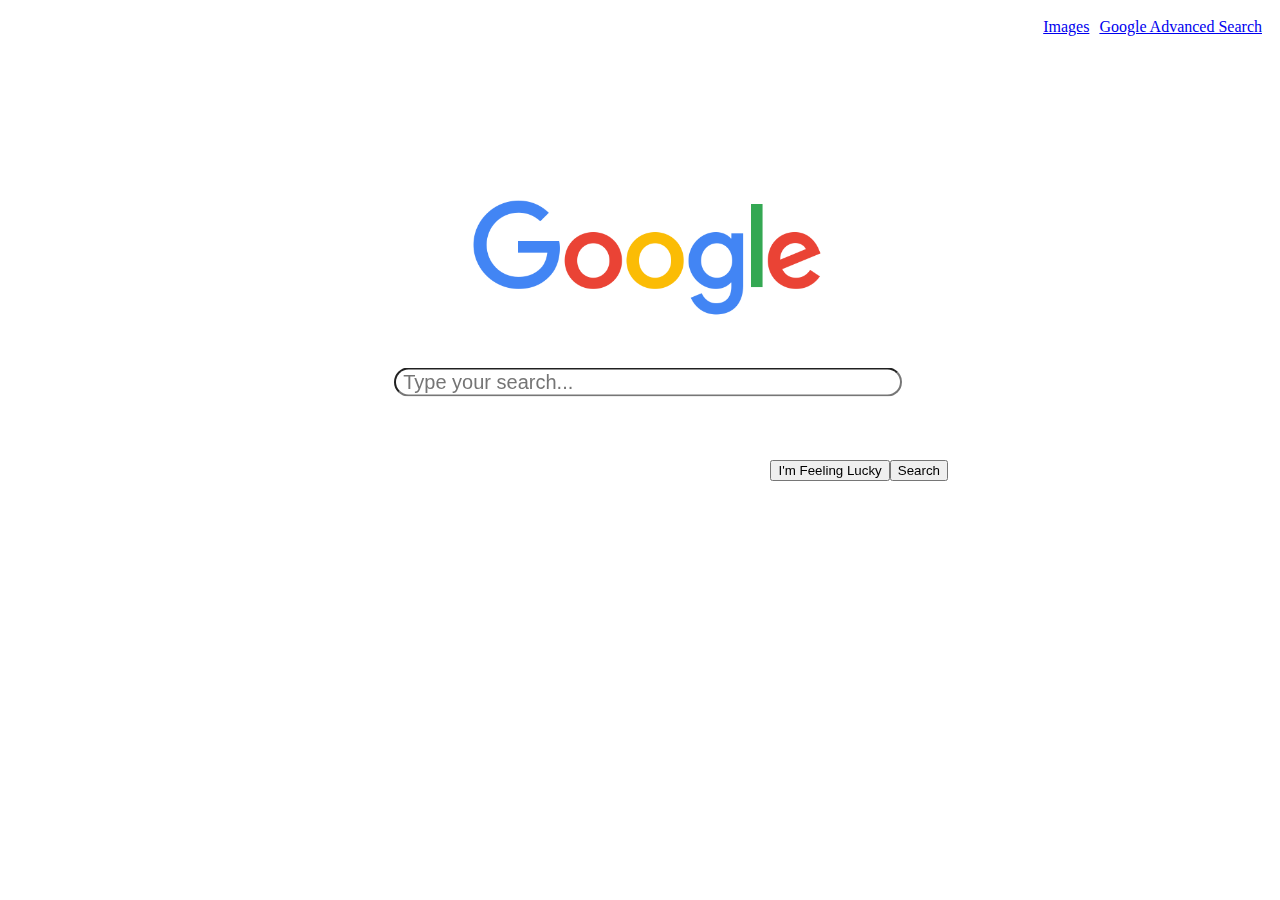
<file: index.html>
<!DOCTYPE html>
<html>
<head>
	<title>Search</title>
	<link rel="stylesheet" type="text/css" href="style.css">
	<link rel="stylesheet" href="https://stackpath.bootstrapcdn.com/bootstrap/4.5.0/css/bootstrap.min.css" integrity="sha384-9aIt2nRpC12Uk9gS9baDl411NQApFmC26EwAOH8WgZl5MYYxFfc+NcPb1dKGj7Sk" crossorigin="anonymous">

</head>
<body>
	<div class="search">
		<img src="google.png">
		<form style="" action="https://google.com/search">
		<input class="search-text" type="text" name="q" placeholder=" Type your search...">
		<div class="row">
			<input class="search-btn btn btn-light" type="submit" value="Search">

			<input class="search-btn btn btn-light" type="submit" value="I'm Feeling Lucky" name="btnI">
		</div>

		
	</form>
	</div>
	
	<div>
			<a class="btn" href="advanced.html">Google Advanced Search</a>

		<a class="btn" href="img.html">Images</a>
			
	</div>
</body>

</html>
</file>
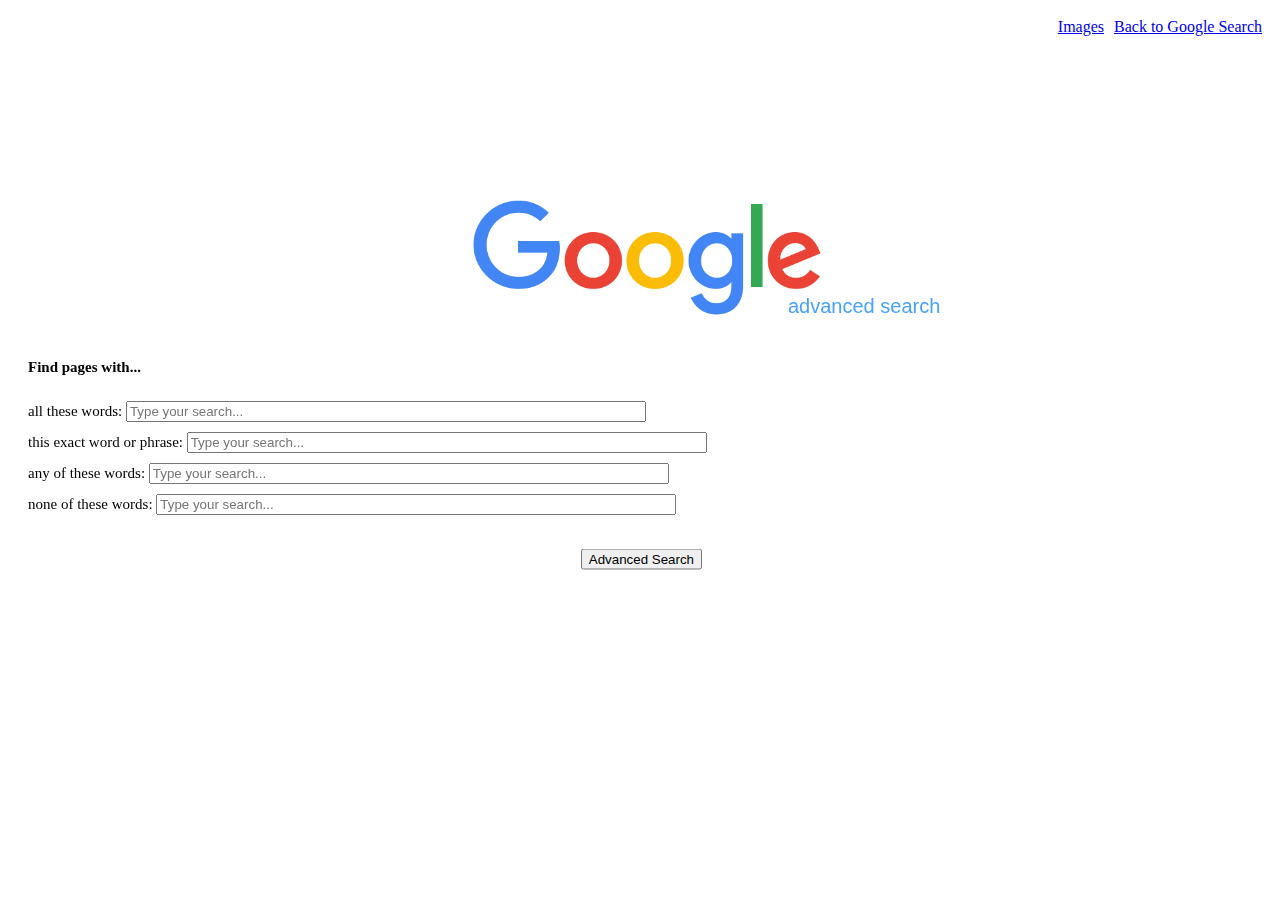
<file: advanced.html>
<!DOCTYPE html>
<html>
<head>
	<title>Search</title>
	<link rel="stylesheet" type="text/css" href="style.css">
	<link rel="stylesheet" href="https://stackpath.bootstrapcdn.com/bootstrap/4.5.0/css/bootstrap.min.css" integrity="sha384-9aIt2nRpC12Uk9gS9baDl411NQApFmC26EwAOH8WgZl5MYYxFfc+NcPb1dKGj7Sk" crossorigin="anonymous">

</head>
<body>
	<div class="search">
		<img src="google.png">
		<div class="logo-subtext">
			<span>advanced search</span>
		</div>
		<form style="" action="https://google.com/search">
		<h3>Find pages with...</h3>
		<div class="advanced1">
			all these words:
			<input style="width: 50%; min-width: 300px;" class="" type="text" name="as_q" placeholder="Type your search...">
		</div>
		<div class="advanced2">
			this exact word or phrase:
			<input style="width: 50%; min-width: 250px;" class="" type="text" name="as_epq" placeholder="Type your search...">
		</div>
		<div class="advanced3">
			any of these words:
			<input style="width: 50%; min-width: 300px;" class="" type="text" name="as_oq" placeholder="Type your search...">
		</div>
		<div class="advanced4">
			none of these words:
			<input style="width: 50%; min-width: 300px;" class="" type="text" name="as_eq" placeholder="Type your search...">
		</div>
		<div class="search-button">
			<input style="float:right;" class="btn btn-primary" type="submit" value="Advanced Search">
		</div>
	</form>
	</div>
	
	<div>
			<a class="btn" href="index.html" class="btn btn-primary">Back to Google Search</a>

		<a class="btn" href="img.html">Images</a>
			
		

	</div>
</body>

</html>
</file>
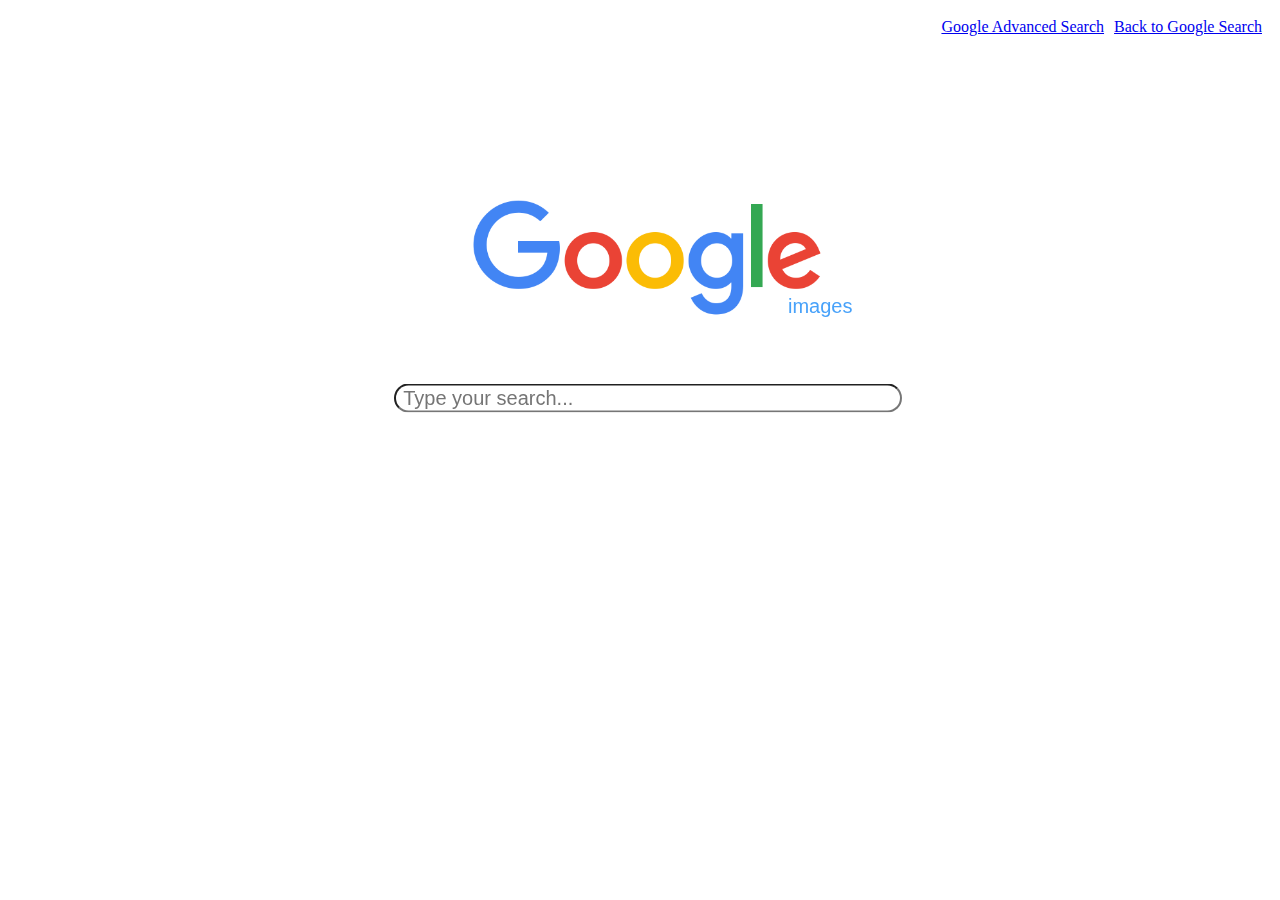
<file: img.html>
<!DOCTYPE html>
<html>
<head>
	<title>Search</title>
	<link rel="stylesheet" type="text/css" href="style.css">
	<link rel="stylesheet" href="https://stackpath.bootstrapcdn.com/bootstrap/4.5.0/css/bootstrap.min.css" integrity="sha384-9aIt2nRpC12Uk9gS9baDl411NQApFmC26EwAOH8WgZl5MYYxFfc+NcPb1dKGj7Sk" crossorigin="anonymous">

</head>
<body>
	<div class="search">
		<img src="google.png">
		<div class="logo-subtext">
			<span>images</span>
		</div>
		<form style="" action="https://www.google.com.ph/search" method="GET">
		<input class="search-text" type="text" name="q" placeholder=" Type your search...">
		<input type="hidden" name="tbm" value="isch">
		
		
	</form>
	</div>
	
	<div>
			<a class="btn" href="index.html" class="btn btn-primary">Back to Google Search</a>

			<a class="btn" href="advanced.html">Google Advanced Search</a>
			
		

	</div>
</body>

</html>
</file>
<file: style.css>
h1 {
			font-size: 40px;
			text-align: center;
		}
		.search
		{
			border-radius: 3px;
			width: 100%; 
			position: fixed;
			margin-top: 15%;
			margin-left: auto;
			min-width: 400px;
		}

		.search-text
		{
			width: 70%;
			min-width: 200px;
			max-width: 500px;
		    background: ;
		    position: relative;
		    top: 90%;
		    left: 50%;
		    margin-top: 5%;
		    margin-right: -50%;
		    transform: translate(-50%, -50%); 
		    border-radius:20px ;
		    min-width: 250px;
		    outline: none;
		    font-size: 20px;
		}

		.search-button
		{
		border-radius: 3px;
		position: absolute;
		left:50%;
		margin-top: 3%;
		transform: translate(-50%,-50%);
		
		font-size: 15px;
		width:10%;
		max-width: 150px;
		min-width: 120px;
		}


		img,.logo-subtext
		{
			display: block;
			background-color:;
			margin-right: auto;
			margin-left: auto;
			max-width: 350px;
			min-width: 200px;
		}
		.logo-subtext
		{
			color: rgb(72, 162, 250);
			font: 20px/16px roboto-regular, arial, sans-serif;
		    left: 315px;
		    position: relative;
		    top: -20px;
		    white-space: nowrap;
		}
		h3
		{
			font-size: 10px;
		}
		
		h3,.advanced1,.advanced2,.advanced3,.advanced4{
			display: block;
			background-color:;
			margin-right: auto;
			padding-left: 20px;
			width: 80%;
			min-width: 100px;
			padding-top: 10px;
			border-radius: 3px;
			font-size: 15px;
		}

		.btn
		{
			float: right;
			margin-top: 10px;
			margin-right: 10px;
		}

		.row
		{
			width: 50%;
			position: relative;
		    top: 80%;
		    left: 50%;
		    margin-top: 3%;
		    margin-right: -50%;
		    transform: translate(-50%, -50%);
		    padding-left: 10%;
		    padding-right: 10%;
		    min-width: 400px;
		    max-width: 600px;
		}
		.search-btn
		{
			display: block;
			margin-left:auto;
			margin-right: auto;
			}
</file>
